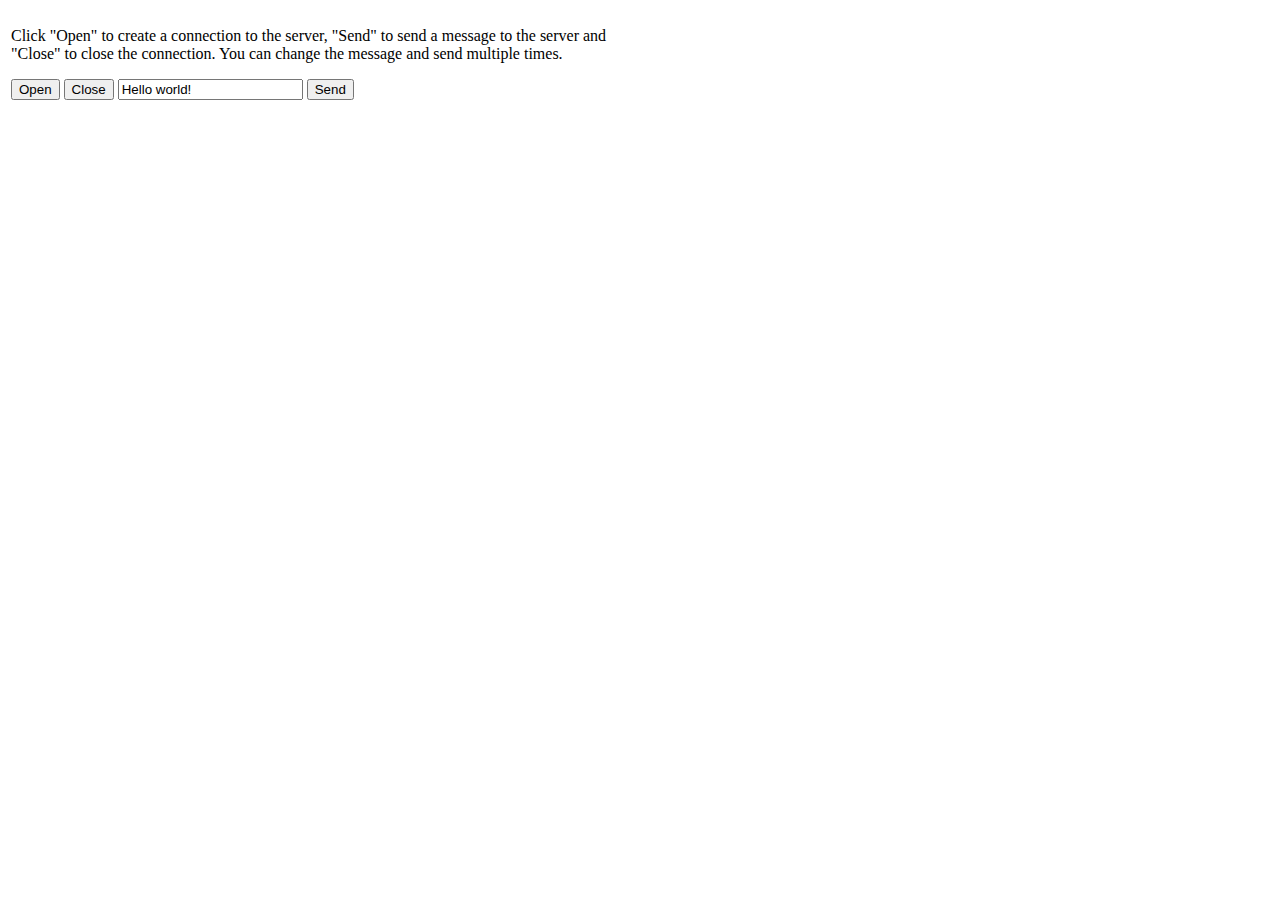
<file: views/websocket.html>
<!DOCTYPE html>
<html>
<head>
    <meta charset="utf-8">
    <script>
        window.addEventListener("load", function(evt) {
            var output = document.getElementById("output");
            var input = document.getElementById("input");
            var ws;
            var print = function(message) {
                var d = document.createElement("div");
                d.innerHTML = message;
                output.appendChild(d);
            };
            document.getElementById("open").onclick = function(evt) {
                if (ws) {
                    return false;
                }
                ws = new WebSocket("ws://10.121.140.61:7777/ws");
                ws.onopen = function(evt) {
                    print("OPEN");
                }
                ws.onclose = function(evt) {
                    print("CLOSE");
                    ws = null;
                }
                ws.onmessage = function(evt) {
                    print("RESPONSE: " + evt.data);
                }
                ws.onerror = function(evt) {
                    print("ERROR: " + evt.data);
                }
                return false;
            };
            document.getElementById("send").onclick = function(evt) {
                if (!ws) {
                    return false;
                }
                print("SEND: " + input.value);
                ws.send(input.value);
                return false;
            };
            document.getElementById("close").onclick = function(evt) {
                if (!ws) {
                    return false;
                }
                ws.close();
                return false;
            };
        });
    </script>
</head>
<body>
<table>
    <tr><td valign="top" width="50%">
        <p>Click "Open" to create a connection to the server,
            "Send" to send a message to the server and "Close" to close the connection.
            You can change the message and send multiple times.
        </p>
        <form>
            <button id="open">Open</button>
            <button id="close">Close</button>
            <input id="input" type="text" value="Hello world!">
            <button id="send">Send</button>
        </form>
    </td><td valign="top" width="50%">
        <div id="output"></div>
    </td></tr></table>
</body>
</html>
</file>
